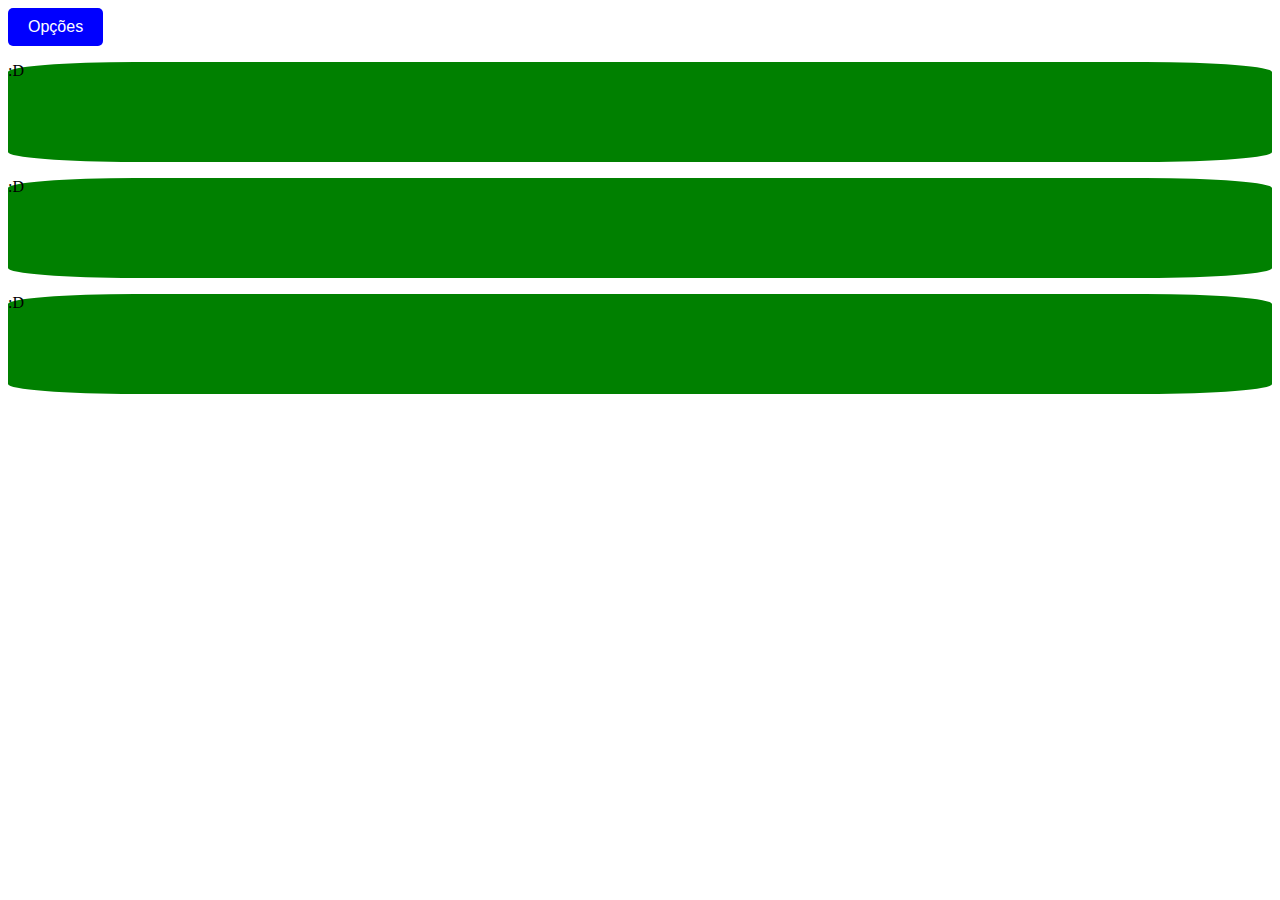
<file: index.html>
<!DOCTYPE html>
<html lang="en">
<head>
    <meta charset="UTF-8">
    <meta http-equiv="X-UA-Compatible" content="IE=edge">
    <meta name="viewport" content="width=device-width, initial-scale=1.0">
    <title>Agenda</title>
    <link rel="stylesheet" href="index.css".css">
</head>
<body>
    <button id="botao-opcoes">Opções</button>
    <div id="opcoes-container">
      <ul id="opcoes-lista">
                           
        <li><a href="html/outros.html">Opção 1</a></li>
        <li><a href="#">Opção 2</a></li>
        <li><a href="#">Opção 3</a></li>
      </ul>
   </div>
       <section>
      <div id="noon">
           <p>:D</p>
      </div>
      <div id="noon">

           <p>:D</p>

      </div>
      <div id="noon">

           <p>:D</p>

      </div>
       </section>

    <script src="btn.js"></script>
</body>
</html>
</file>
<file: index.css>
#botao-opcoes {
    background-color: blue;
    color: white;
    font-size: 16px;
    padding: 10px 20px;
    border: none;
    border-radius: 5px;
    cursor: pointer;
  }
  
  #opcoes-container {
    position: relative;
  }
  
  #opcoes-lista {
    display: none;
    position: absolute;
    top: 100%;
    left: 0;
    background-color: white;
    border: 1px solid gray;
    padding: 10px;
    margin: 0;
    list-style: none;
  }
  
  #opcoes-lista li {
    margin-bottom: 5px;
  }
  
  #opcoes-lista li a {
    color: blue;
    text-decoration: none;
  }
  

  #noon{
    display: block;
    wight: 100px;
    height: 100px;
    background-color: green;
    border-radius: 10%
}
</file>
